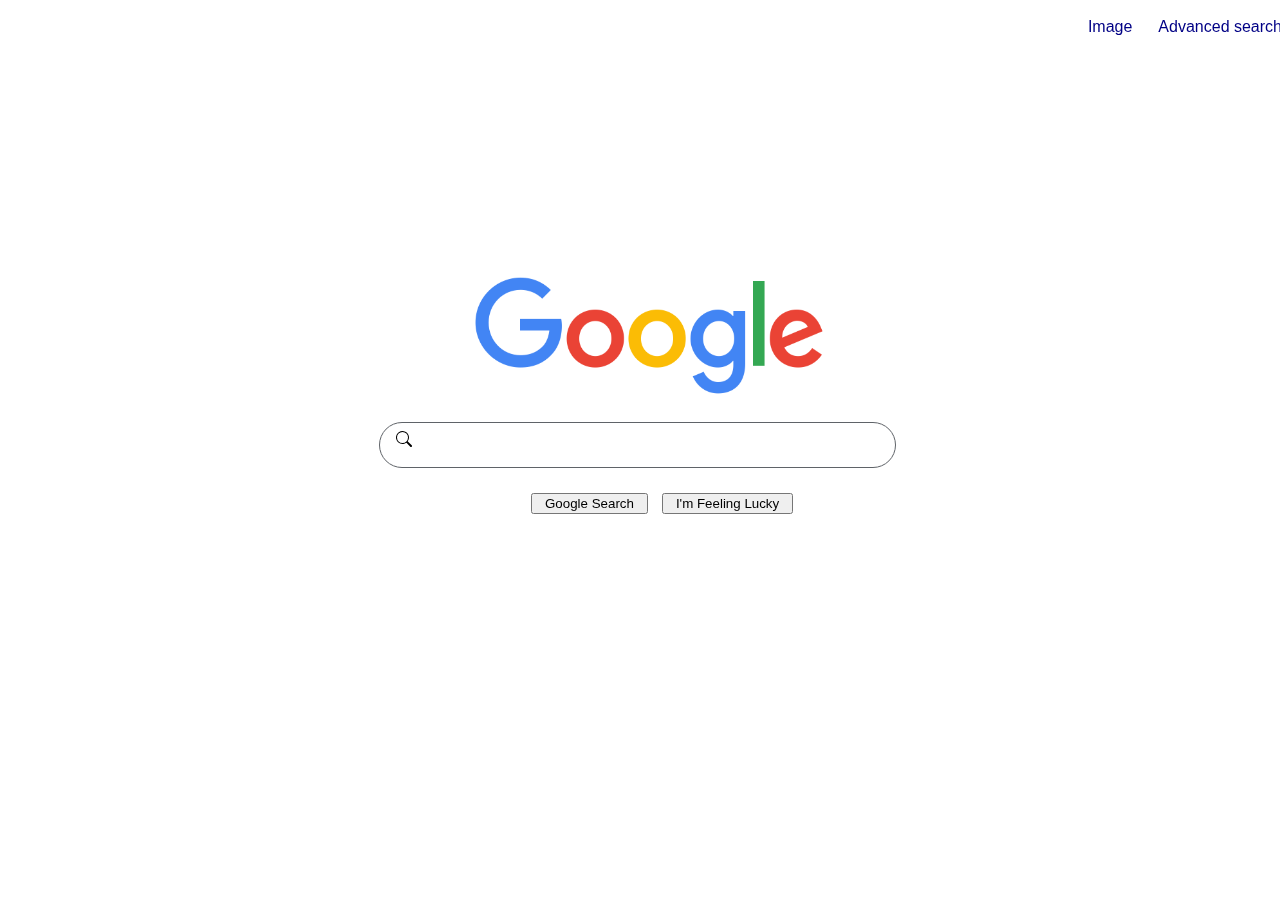
<file: L0/project_0/index.html>
<!-- regular google search page -->

<!DOCTYPE html>

<html lang="en">
    <head>
        <title>google search</title>
        <link href="https://cdn.jsdelivr.net/npm/bootstrap@5.1.3/dist/css/bootstrap.min.css" rel="stylesheet" integrity="sha384-1BmE4kWBq78iYhFldvKuhfTAU6auU8tT94WrHftjDbrCEXSU1oBoqyl2QvZ6jIW3" crossorigin="anonymous">
        <link rel="stylesheet" href="styles/search.css">
    </head>
    <body>
        <div id="bodyContainer" >
            <!-- image and advance search -->
            <div class="top flexContainer container">
                <div class="upperLinks flexContainer">
                    <a href="imageSearch.html" class="link" >Image</a>
                    <a href="advanceSearch.html" class="link" id="advLink" >Advanced search</a>
                </div>
            </div>
            <!-- google logo -->
            <div class="google flexContainer container">
                <img id="imgSegment" src="./googlelogo.png" alt="Image not found....">
            </div>
            <!-- google search -->
            <form action="https://google.com/search" method="GET" role="search">
                <div class="lastContainer flexContainer container">
                    <div class="subDiv1 flexContainer">
                        <!-- search bar -->
                        <div class="searchBox hoverContainer flexContainer">
                            <div class="innerSearchBox flexContainer">
                                <span class="searchIcon">
                                    <svg xmlns="http://www.w3.org/2000/svg" width="16" height="16" fill="currentColor" class="bi bi-search" viewBox="0 0 16 16">
                                        <path d="M11.742 10.344a6.5 6.5 0 1 0-1.397 1.398h-.001c.03.04.062.078.098.115l3.85 3.85a1 1 0 0 0 1.415-1.414l-3.85-3.85a1.007 1.007 0 0 0-.115-.1zM12 6.5a5.5 5.5 0 1 1-11 0 5.5 5.5 0 0 1 11 0z"/>
                                      </svg>
                                </span>
                                <!-- search bar -->
                                <div class="searchBar">
                                    <input type="text" maxlength="500" name="q" autocomplete="off" class="inputText">
                                </div>
                            </div>
                        </div>

                        <!-- buttons -->
                        <div class="buttonDiv flexContainer">
                            <div class="button1">
                                <div class="hoverContainer">
                                    <input type="submit" name="googleSearch" value="Google Search" class="buttonprop">
                                </div>
                            </div>
                            <div class="button2">
                                <input type="submit" name="btnI" value="I'm Feeling Lucky" class="buttonprop">
                            </div>
                        </div>
                    </div>
                </div>
            </form>

        </div>
    </body>
</html>
</file>
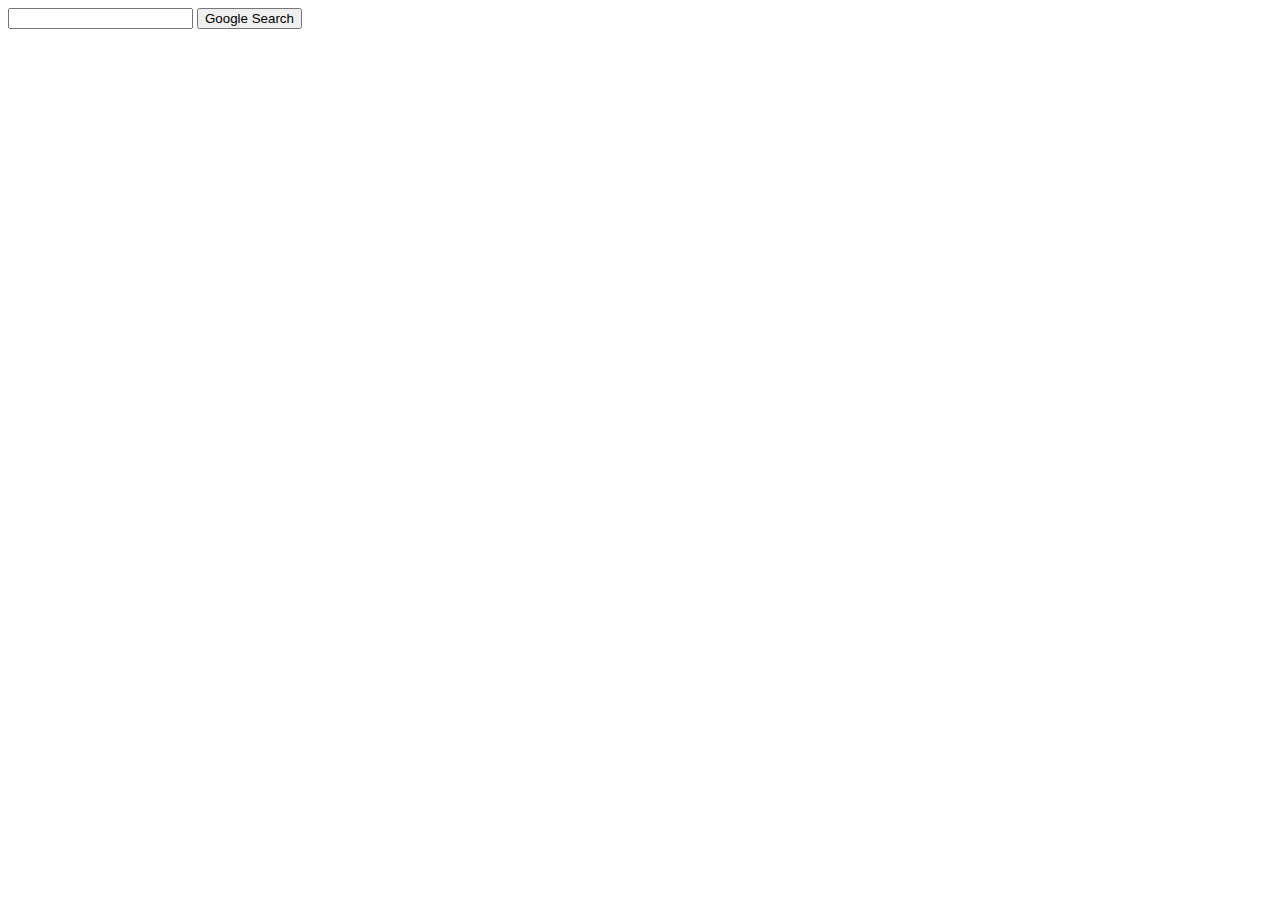
<file: L0/search/index.html>
<!DOCTYPE html>
<html lang="en">
    <head>
        <title>Search</title>
    </head>
    <body>
        <form action="https://google.com/search">
            <input type="text" name="q">
            <input type="submit" value="Google Search">
        </form>
    </body>
</html>
</file>
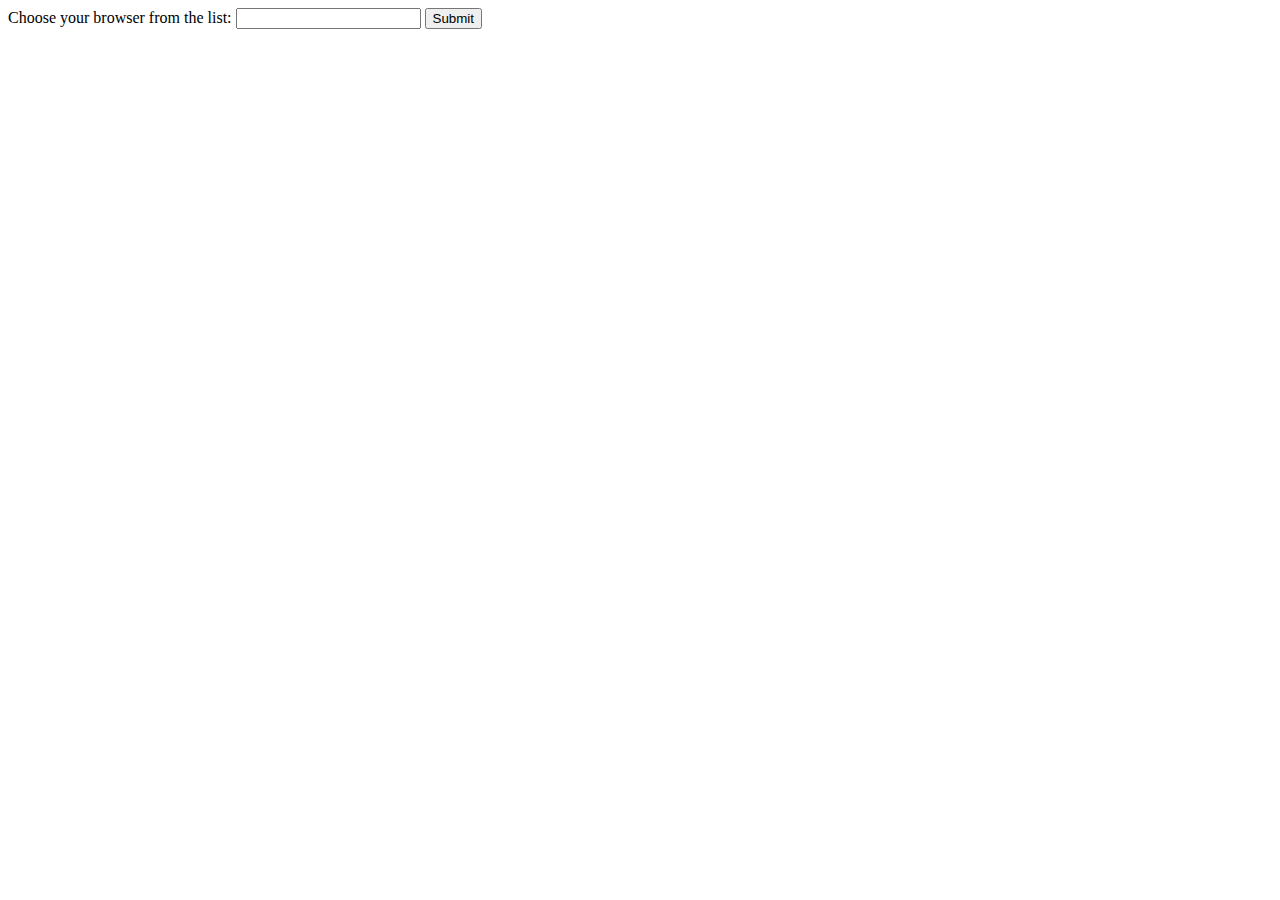
<file: L0/HTML_CSS/datalistDemo.html>
<!DOCTYPE html>
<html>
    <head>
        <title>datalist demo</title>
    </head>

    <body>
        <form>
            <label for="browser">Choose your browser from the list:</label>
            <input list="browsers" name="browser" id="browser">

            <datalist id="browsers">
            <option value="Edge">
            <option value="Firefox">
            <option value="Chrome">
            <option value="Opera">
            <option value="Safari">
            </datalist>

            <input type="submit">
        </form>
    </body>
</html>
</file>
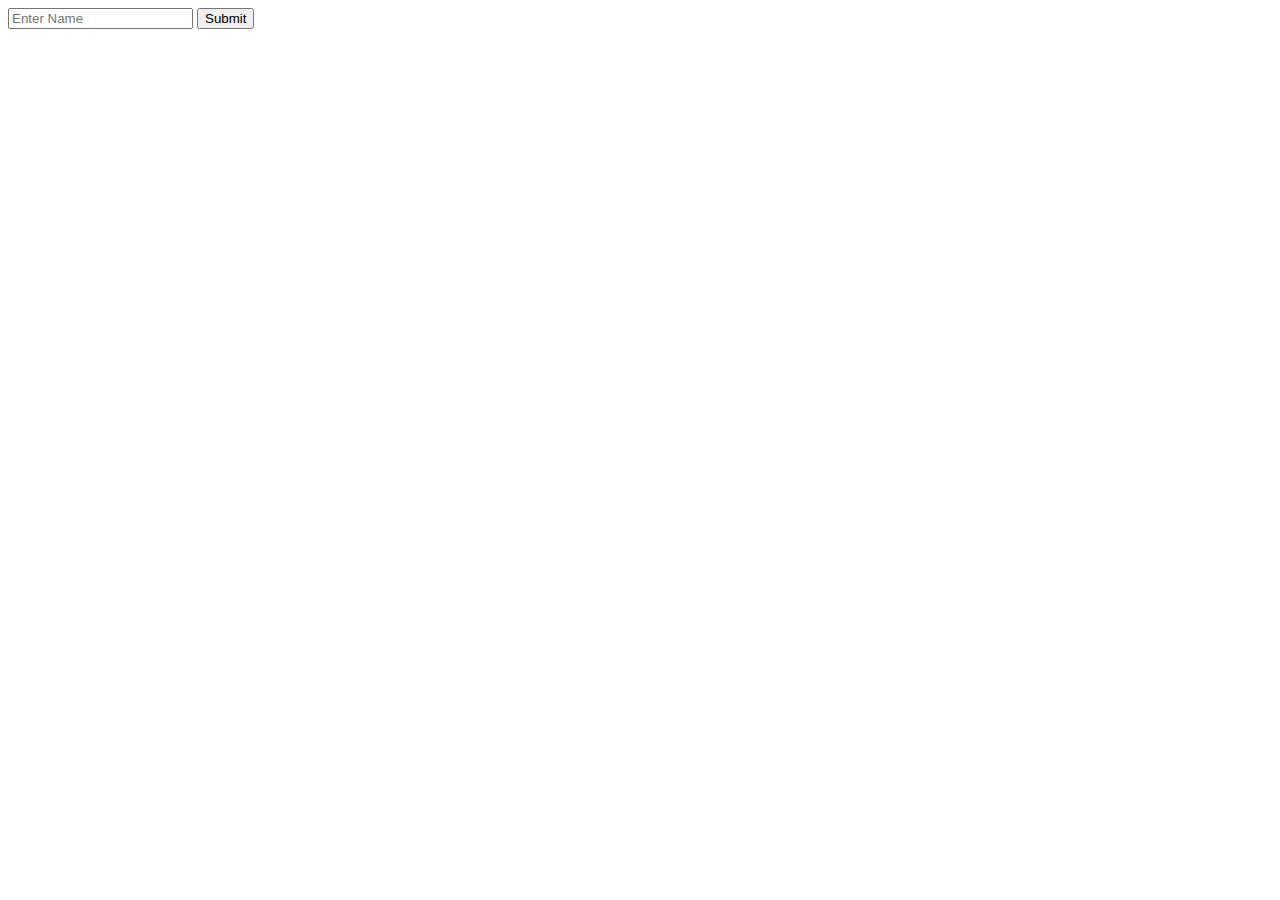
<file: L0/HTML_CSS/formExample.html>
<!DOCTYPE html>

<html>
    <head>
        <title>studentForm</title>
    </head>

    <body>
        <form>
            <input type="text" placeholder="Enter Name" name="name" required>
            <input type="submit">
        </form>
    </body>
</html>
</file>
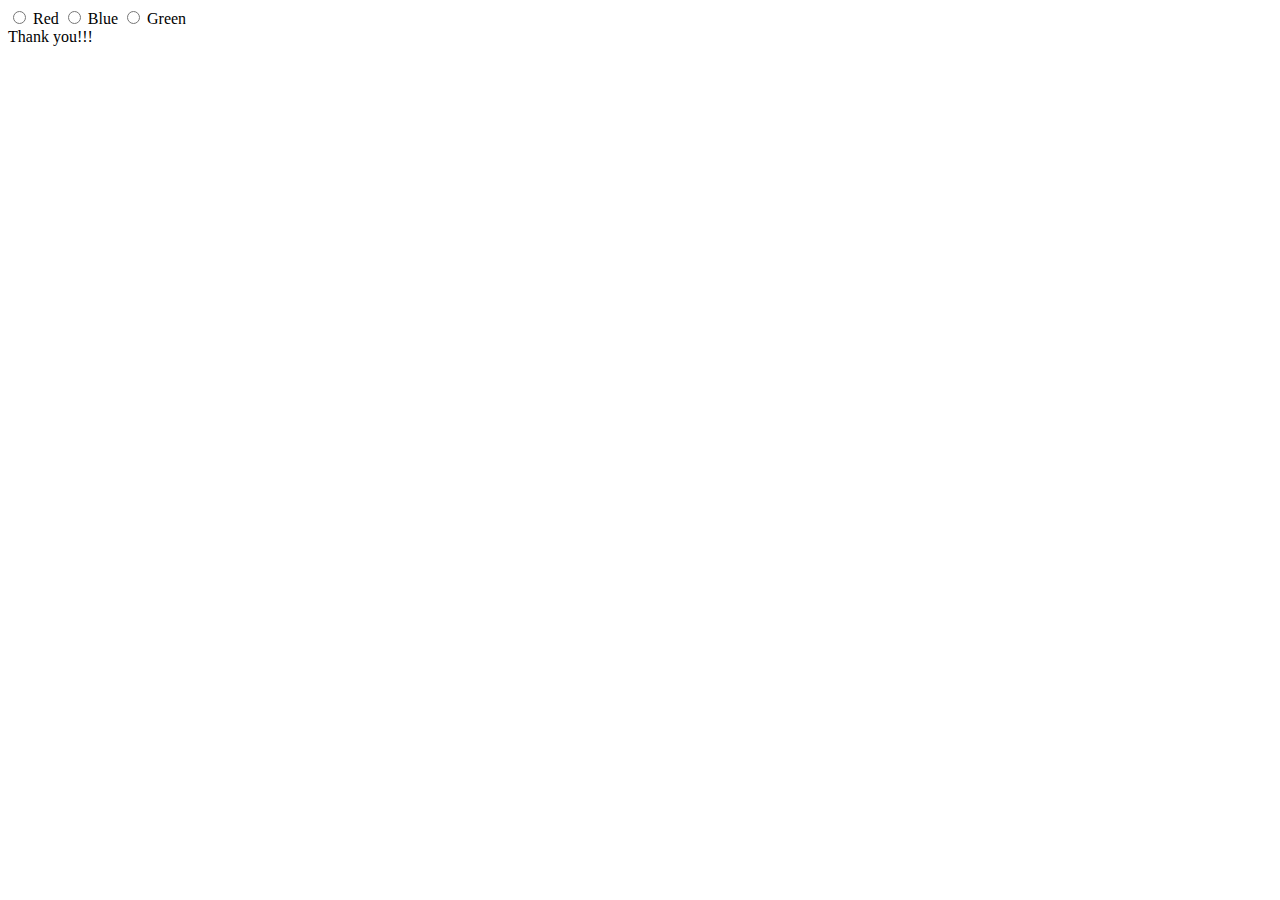
<file: L0/HTML_CSS/lebelTag.html>
<!DOCTYPE html>

<html>
    <head>
        <title>lableDemo</title>
    </head>

    <body>
        <form id="f1">
            <input type="radio" name = "color" id ="c1" value="red">
            <label for="c1">Red</label>
            <input type="radio" name = "color" id ="c2" value="blue">
            <label for="c2">Blue</label>
            <input type="radio" name = "color" id ="c3" value="green">
            <label for="c3">Green</label>

        </form>
        <label form="f1" >Thank you!!!</label>
    </body>
</html>
</file>
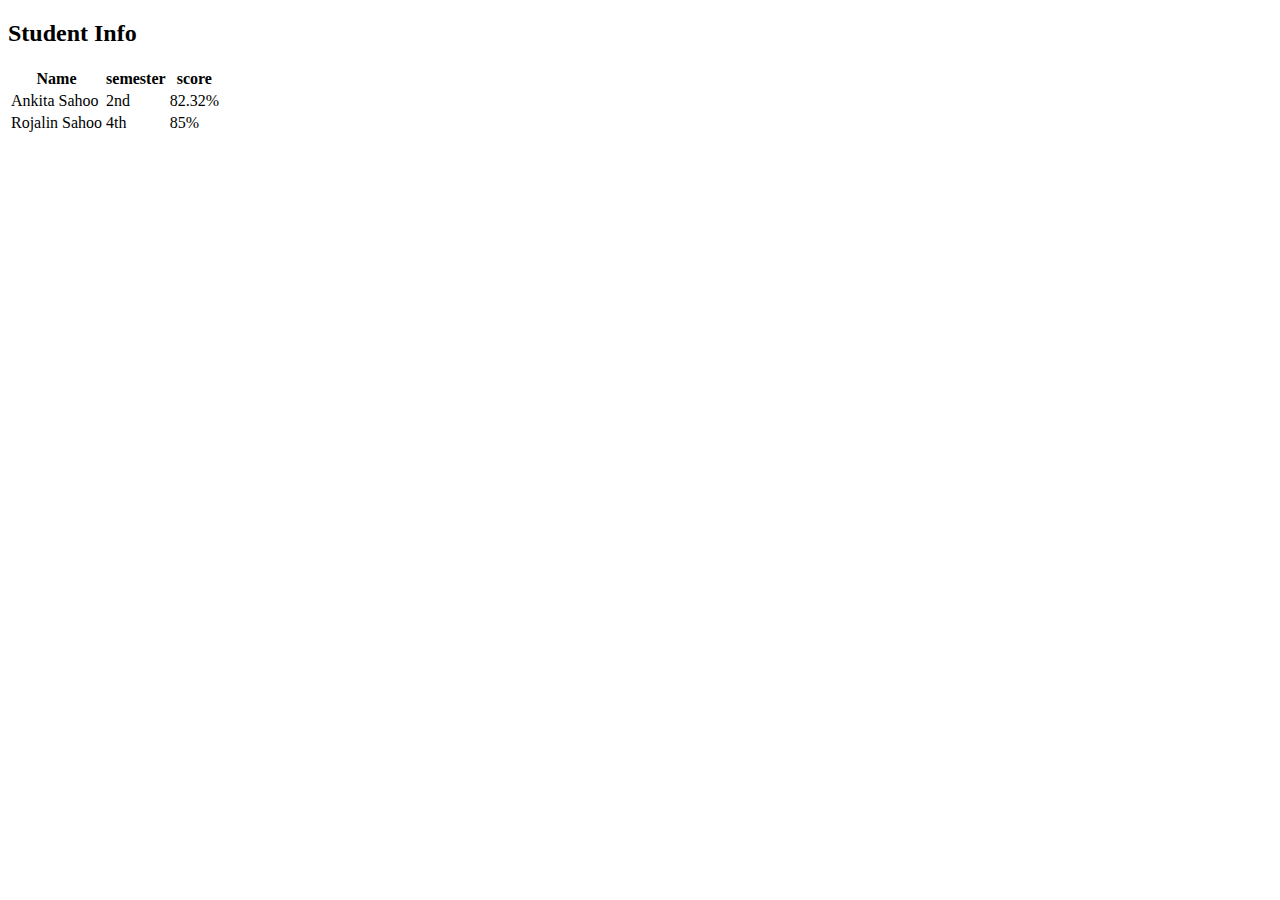
<file: L0/HTML_CSS/tableExample.html>
<!DOCTYPE html> 

<html>
    <head>
        <title>table : StudentInfo</title>
    </head>

    <body>
        <h2>Student Info</h2>
        <table>
            <thead>
                <tr>
                    <th>Name</th>
                    <th>semester</th>
                    <th>score</th>
                </tr>
            </thead>
            <tbody>
                <tr>
                    <td>Ankita Sahoo</td>
                    <td>2nd</td>
                    <td>82.32%</td>
                </tr>
                <tr>
                    <td>Rojalin Sahoo</td>
                    <td>4th</td>
                    <td>85%</td>
                </tr>
            </tbody>
        </table>
    </body>
</html>
</file>
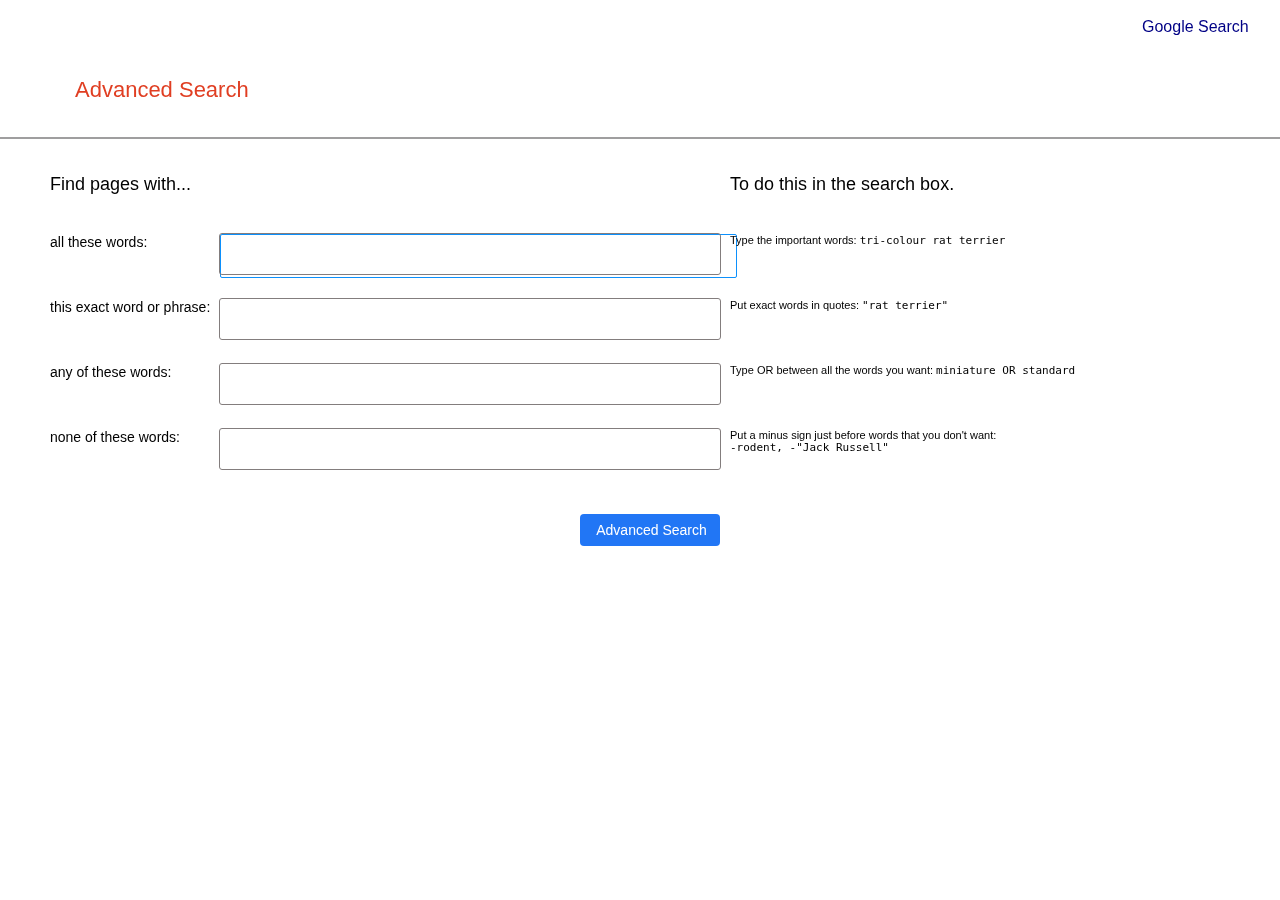
<file: L0/project_0/advanceSearch.html>
<!-- google advance search page -->

<!DOCTYPE html>

<html lang="en">
    <head>
        <title>Google Advance Search</title>
        <link href="https://cdn.jsdelivr.net/npm/bootstrap@5.1.3/dist/css/bootstrap.min.css" rel="stylesheet" integrity="sha384-1BmE4kWBq78iYhFldvKuhfTAU6auU8tT94WrHftjDbrCEXSU1oBoqyl2QvZ6jIW3" crossorigin="anonymous">
        <link rel="stylesheet" href="styles/advanceSearch.css">
    </head>
    <body>
        <div id="bodyContainer" >
            <!-- link to google search page -->
            <div class="top flexContainer container">
                <a href="GoogleSearch.html" class="googleSearch">Google Search</a>
            </div>

            <!-- advance serach heading -->
            <div class="advHeading">
                <label>Advanced Search</label>
            </div>
            <div class="separator"></div>
            <div class="body flexContainer container">
                <form action="https://google.com/search" method="get" name="f">
                    
                    <div class="outerFlex flexContainer container">
                        <!-- heading -->
                        <div class="commonContainerHeading commonContainer">
                            <div class="Heading">Find pages with...</div>
                            <div></div>
                            <div class="Heading visibilityElegibility rightHeadPadding">To do this in the search box.</div>
                        </div>
                        <!-- input fields -->
                        <div class="commonContainer commonContainerdetail">
                            <div class="col1">all these words:</div>
                            <div class="textBox">
                                <input type="text" class="input" autofocus="autofocus" name="as_q" autocomplete="off">
                            </div>
                            <div class="col3 rightHeadPadding visibilityElegibility">Type the important words: 
                                <span class="spanProp">tri-colour rat terrier</span>
                            </div>
                        </div>
                        <div class="commonContainer commonContainerdetail">
                            <div class="col1">this exact word or phrase:</div>
                            <div class="textBox">
                                <input type="text" class="input" name="as_epq" autocomplete="off">
                            </div>
                            <div class="col3 rightHeadPadding visibilityElegibility">Put exact words in quotes: 
                                <span class="spanProp">"rat terrier"</span>
                            </div>
                        </div>
                        <div class="commonContainer commonContainerdetail">
                            <div class="col1">any of these words:</div>
                            <div class="textBox">
                                <input type="text" class="input" name="as_oq" autocomplete="off">
                            </div>
                            <div class="col3 rightHeadPadding visibilityElegibility">Type OR between all the words you want: 
                                <span class="spanProp">miniature OR standard</span>

                            </div>
                        </div>
                        <div class="commonContainer commonContainerdetail">
                            <div class="col1">none of these words:</div>
                            <div class="textBox">
                                <input type="text" class="input" name="as_eq" autocomplete="off">
                            </div>
                            <div class="col3 rightHeadPadding visibilityElegibility">
                                Put a minus sign just before words that you don't want: 
                                <br><span class="spanProp">-rodent, -"Jack Russell"</span>
                            </div>
                        </div>

                        <!-- button -->
                        <div class=" buttonContainer commonContainer ">
                            <div class="col1"></div>
                            <div class="buttonflex flexContainer container">
                                <input type="submit" class="buttonDetail" value="Advanced Search">
                            </div>
                        </div>
                    </div>
                </form>
            </div>

        </div>
    </body>
</html>
</file>
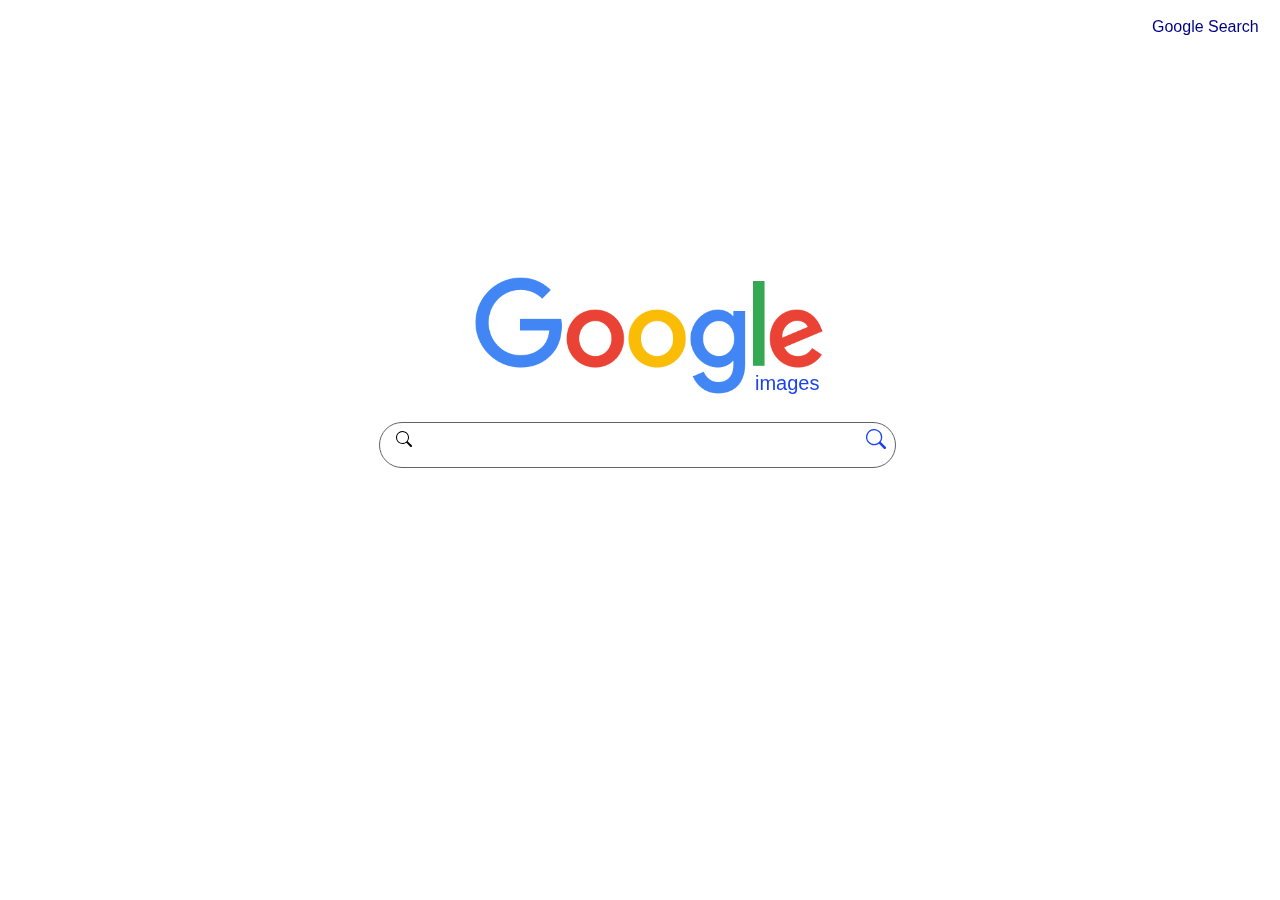
<file: L0/project_0/imageSearch.html>
<!-- google image search page -->

<!DOCTYPE html>

<html lang="en">
    <head>
        <title>Google Images</title>
        <link href="https://cdn.jsdelivr.net/npm/bootstrap@5.1.3/dist/css/bootstrap.min.css" rel="stylesheet" integrity="sha384-1BmE4kWBq78iYhFldvKuhfTAU6auU8tT94WrHftjDbrCEXSU1oBoqyl2QvZ6jIW3" crossorigin="anonymous">
        <link rel="stylesheet" href="styles/imgSearch.css">
    </head>
    <body>
        <div id="bodyContainer" >
            <!-- google search page -->
            <div class="top flexContainer container">
                <a href="GoogleSearch.html" class="googleSearch">Google Search</a>
            </div>
            <!-- google logo -->
            <div class="google flexContainer container">
                <div class="segment">
                    <img class="imgSegment" src="./googlelogo.png" alt="Image not found....">
                    <span class="images">images</span>

                </div>
            </div>
            <!-- google search -->
            <form action="https://google.com/search" method="GET" role="search">
                <div class="lastContainer flexContainer container">
                    <div class="subDiv1 flexContainer">
                        <!-- search bar -->
                        <div class="searchBox hoverContainer flexContainer">
                            <div class="innerSearchBox flexContainer">
                                <span class="searchIcon">
                                    <svg xmlns="http://www.w3.org/2000/svg" width="16" height="16" fill="currentColor" class="bi bi-search" viewBox="0 0 16 16">
                                        <path d="M11.742 10.344a6.5 6.5 0 1 0-1.397 1.398h-.001c.03.04.062.078.098.115l3.85 3.85a1 1 0 0 0 1.415-1.414l-3.85-3.85a1.007 1.007 0 0 0-.115-.1zM12 6.5a5.5 5.5 0 1 1-11 0 5.5 5.5 0 0 1 11 0z"/>
                                    </svg>
                                </span>
                                
                                <!-- search bar -->
                                <div class="searchBar">
                                    <input type="text" maxlength="500" name="q" autocomplete="off" class="inputText">
                                </div>
                                
                                <!-- search button -->
                                <button type="submit" class="searchButton">
                                <!-- <span > -->
                                    <svg xmlns="http://www.w3.org/2000/svg" width="20" height="20" fill="currentColor" class="bi bi-search" viewBox="0 0 16 16">
                                        <path d="M11.742 10.344a6.5 6.5 0 1 0-1.397 1.398h-.001c.03.04.062.078.098.115l3.85 3.85a1 1 0 0 0 1.415-1.414l-3.85-3.85a1.007 1.007 0 0 0-.115-.1zM12 6.5a5.5 5.5 0 1 1-11 0 5.5 5.5 0 0 1 11 0z"/>
                                    </svg>
                                        <input type="hidden" name="tbm" value="isch">
                                    </button>
                                <!-- </span> -->
                            </div>
                        </div>
                    </div>
                </div>
            </form>

        </div>
    </body>
</html>
</file>
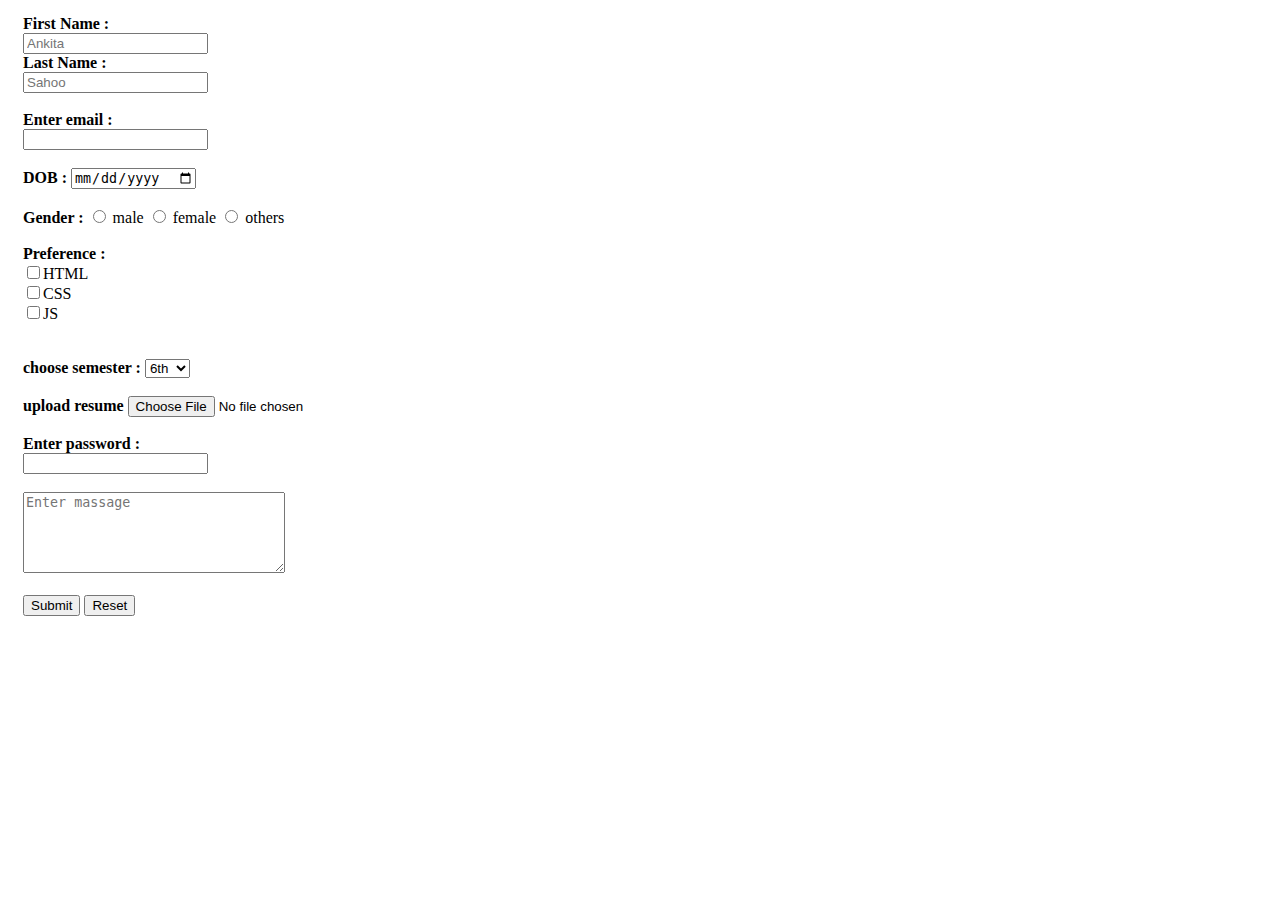
<file: L0/HTML_CSS/form/registerPage.html>
<!DOCTYPE html>
<html>
    <head>
        <title>Resistration page</title>
    </head>

    <body>
        <form style="margin: 15px;">
        <!-- first name last name -->
            <b>First Name : </b>
            <br> <input type="text" name = "FirstName" placeholder="Ankita" maxlength="10"><br>
            <b>Last Name  : </b> 
            <br> <input type="text" name = "LastName" placeholder="Sahoo" maxlength="8">
            <br>

        <!-- add email -->
            <br><b>Enter email :</b> 
            <br> <input type="email" name="email">
            <br>

        <!-- date -->
            <br><b>DOB : </b> <input type="date" type="DOB" >
            <br>

        <!-- Radio button -->
            <br> <b>Gender : </b> 
            <input type="radio" name="gender" placeholder="MALE"> male
            <input type="radio" name="gender" placeholder="FEMALE"> female
            <input type="radio" name="gender" placeholder="OTHER"> others
            <br>

        <!-- check Box -->
            <br> <b>Preference : </b><br>
            <input type="checkbox" name="preference1" value="html">HTML<br>
            <input type="checkbox" name="preference2" value="css">CSS<br>
            <input type="checkbox" name="preference3" value="js">JS<br>
            <br>

        <!-- dropdown -->
            <br> <b>choose semester :</b>
            <select name="dropdown">
                <option value="1st" selected>1st</option>
                <option value="2nd" selected>2nd</option>
                <option value="3rd" selected>3rd</option>
                <option value="4th" selected>4th</option>
                <option value="5th" selected>5th</option>
                <option value="6th" selected>6th</option>
            </select>
            <br>

        <!-- file upload -->
            <br> <b>upload resume</b>
            <input type="file" name="uploadfile"> 
            <br>

        <!-- password -->
            <br><b>Enter password : </b>
            <br> <input type="password" name="pw" maxlength="8">
            <br>

        <!-- multiline input -->
            <br>
            <textarea minlength="10" maxlength="100" rows="5" cols="30" placeholder="Enter massage"></textarea>
            <br>
        <!-- submit -->

            <br><input type="submit" name="submit">
            <input type="reset" name="reset">

        </form>
    </body>
</html>
</file>
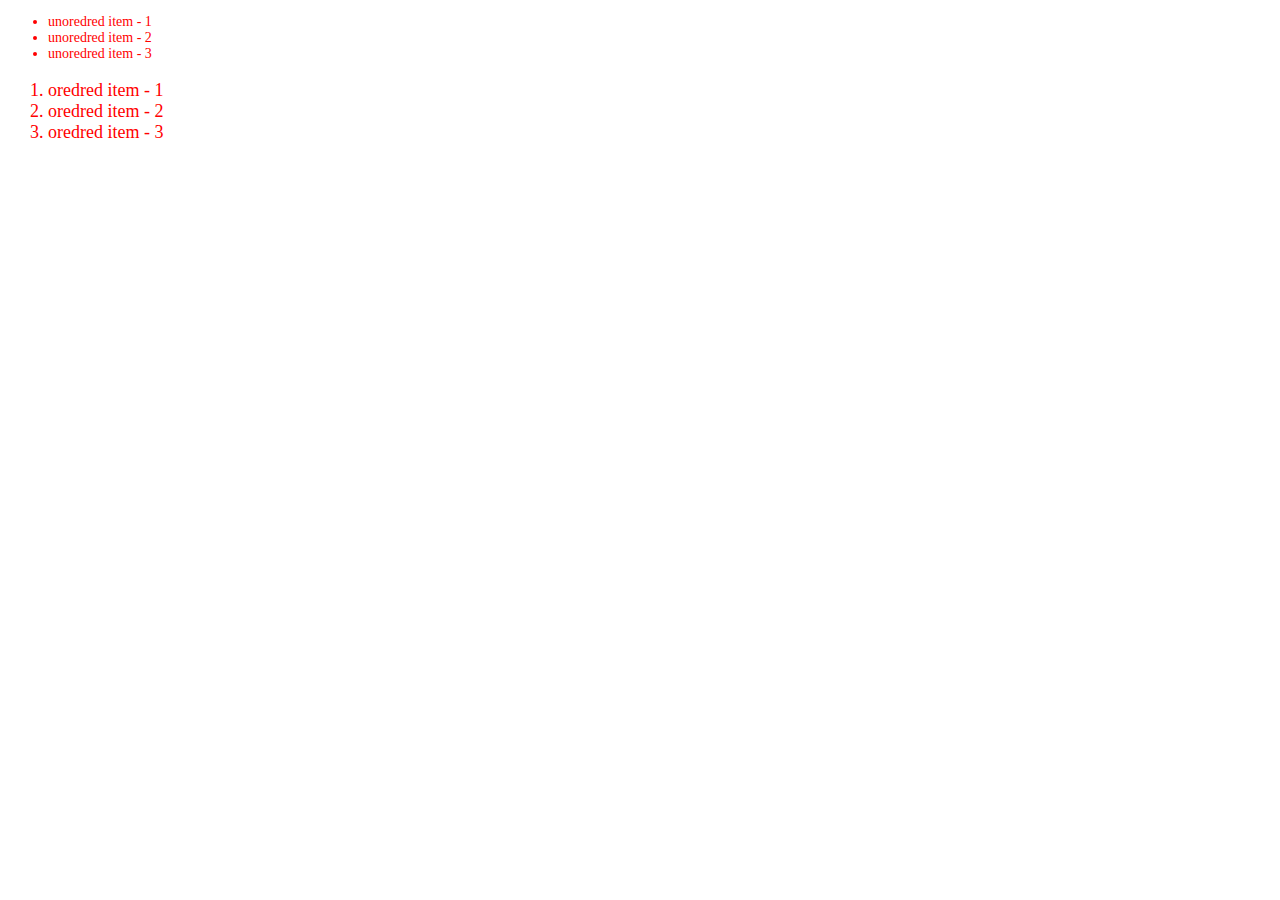
<file: L0/HTML_CSS/sass/varriable.html>
<!doctype html>
<html>
    <head>
        <title>sass varriable</title>
        <link rel ="stylesheet" href="varriable.css">
    </head>

    <body>
        <ul>
            <li>unoredred item - 1</li>
            <li>unoredred item - 2</li>
            <li>unoredred item - 3</li>
        </ul>
        <ol>
            <li>oredred item - 1</li>
            <li>oredred item - 2</li>
            <li>oredred item - 3</li>
        </ol>
    </body>
</html>
</file>
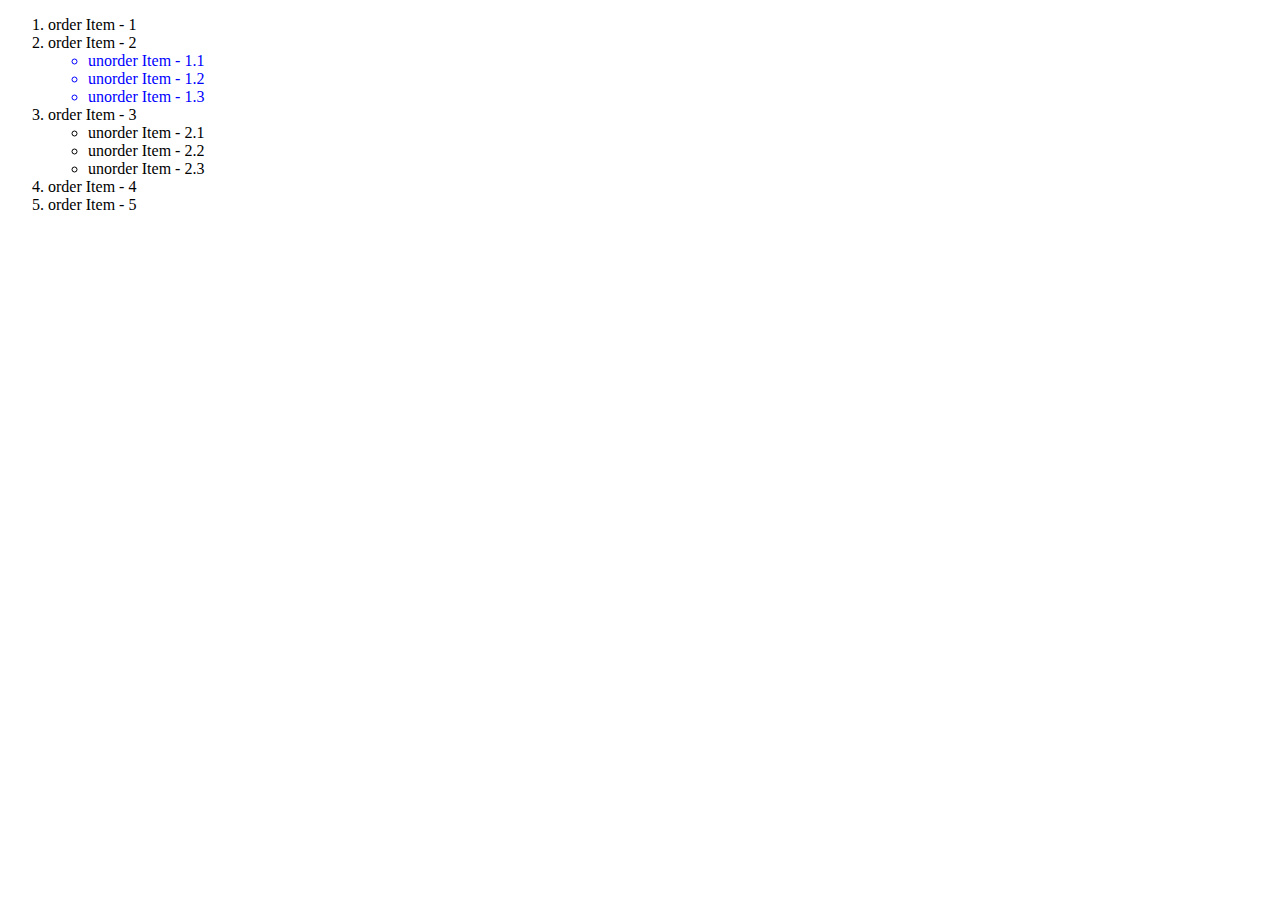
<file: L0/HTML_CSS/Selectors/adjacentSelector.html>
<!DOCTYPE html>

<html lang="en">
    <head>
        <title>adjacent Selectors</title>
        <style>
            /* adjacent selector */
            /* The adjacent sibling selector is used to select an element that is directly after another specific element. */
            li + ul {
                color: blue;
            }
        </style>
    </head>

    <body>
        <ol>
            <li>order Item - 1</li>
            <li>order Item - 2</li>
            <ul>
                <li>unorder Item - 1.1</li>
                <li>unorder Item - 1.2</li>
                <li>unorder Item - 1.3</li>
            </ul>
            <li>order Item - 3
                <ul>
                    <li>unorder Item - 2.1</li>
                    <li>unorder Item - 2.2</li>
                    <li>unorder Item - 2.3</li>
                </ul>
            </li>
            <li>order Item - 4</li>
            <li>order Item - 5</li>
        </ol>

    </body>
<html>
</file>
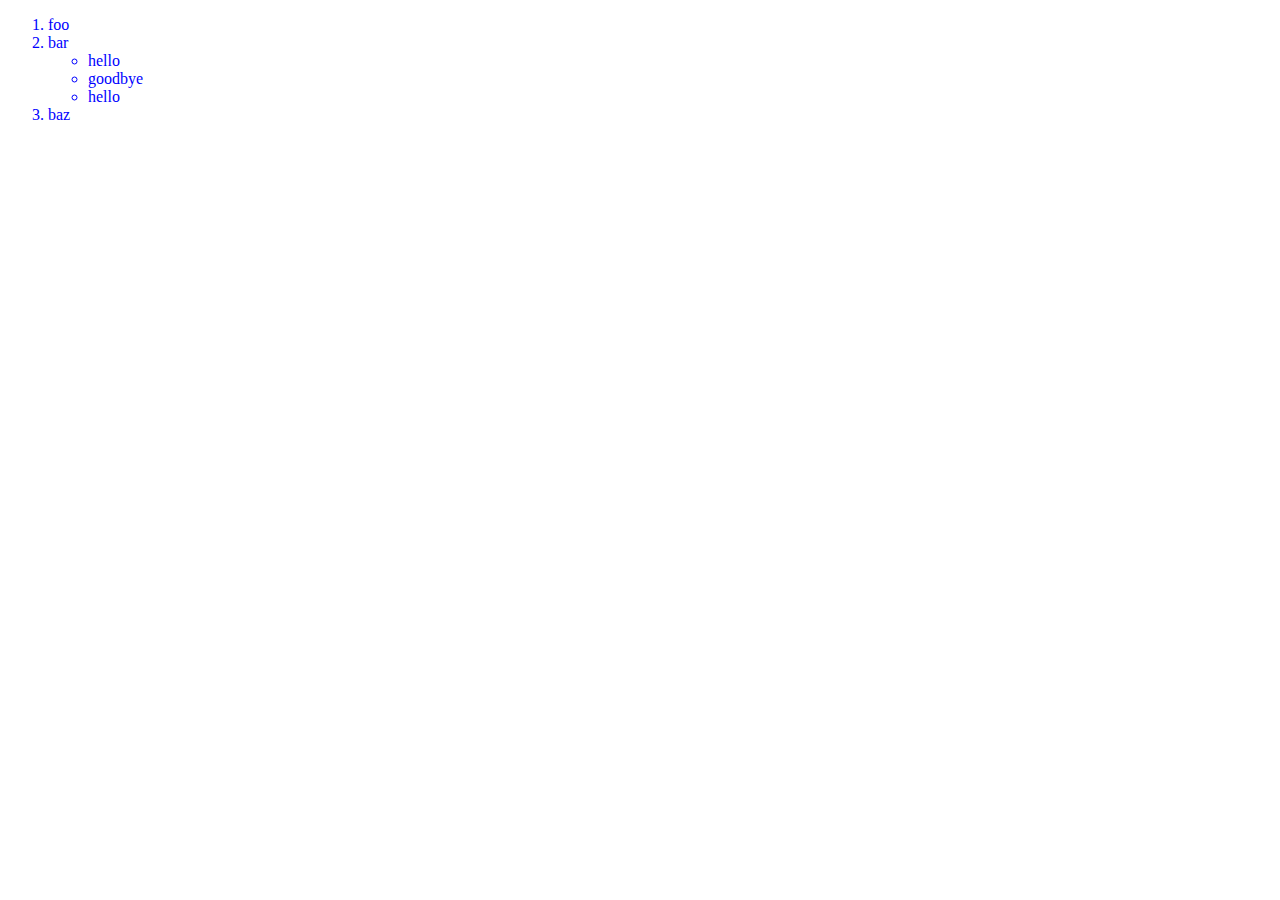
<file: L0/HTML_CSS/Selectors/childSelector.html>
<!DOCTYPE html>

<html lang="en">
    <head>
        <title>child Selectors</title>
        <style>
            /* child selector */
            /* The child selector selects all elements that are the children of a specified element. */
            ol > li {
                color: blue;
            }
        </style>
    </head>

    <body>
        <ol>
            <li>foo</li>
            <li> bar
                <ul>
                    <li>hello</li>
                    <li>goodbye</li>
                    <li>hello</li>
                </ul>
            </li>
            <li>baz</li>
        </ol>

    </body>
<html>
</file>
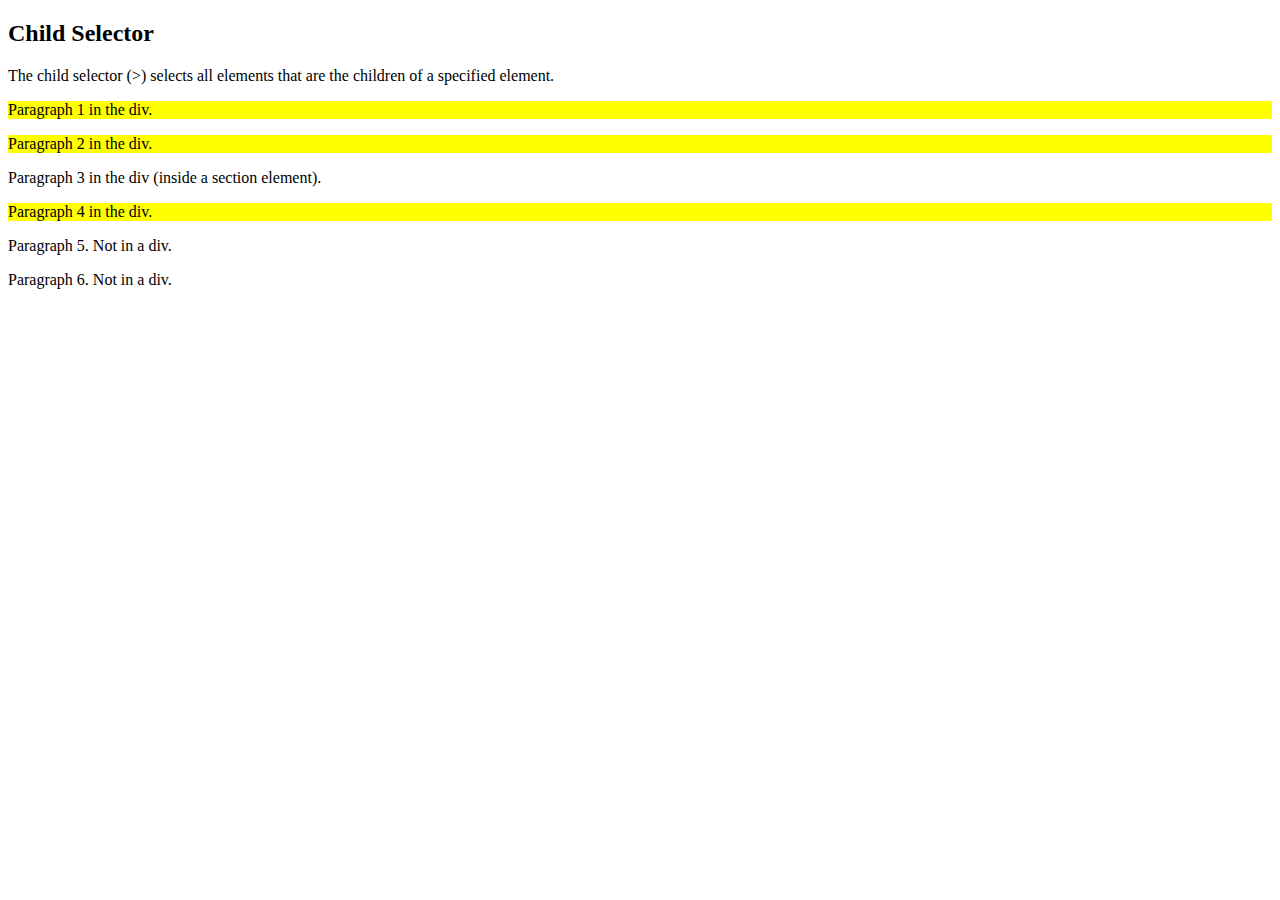
<file: L0/HTML_CSS/Selectors/childSelector2.html>
<!DOCTYPE html>
<html>
    <head>
        <style>
            div > p {
                background-color: yellow;
            }
        </style>
    </head>
    
    <body>
        <h2>Child Selector</h2>

        <p>The child selector (>) selects all elements that are the children of a specified element.</p>

        <div>
            <p>Paragraph 1 in the div.</p>
            <p>Paragraph 2 in the div.</p>
            <section>
                <!-- not Child but Descendant -->
                <p>Paragraph 3 in the div (inside a section element).</p>
            </section>
            <p>Paragraph 4 in the div.</p>
        </div>

        <p>Paragraph 5. Not in a div.</p>
        <p>Paragraph 6. Not in a div.</p>

    </body>
</html>
</file>
<file: L0/project_0/styles/search.css>
html, body {
  margin: 0;
  padding: 0;
  height: 100%;
}

#bodyContainer {
  padding: 10px;
  flex-direction: column;
  height: 100%;
  width: 100%;
  position: fixed;
}

.container {
  box-sizing: border-box;
  flex-shrink: 0;
}

.flexContainer {
  display: flex;
  flex-wrap: wrap;
}

.hoverContainer:hover {
  box-shadow: 0px 2px 8px #c0b9b9;
}

.top {
  height: 8%;
  width: 100%;
  padding-right: 0;
  margin-right: 2%;
  justify-content: flex-end;
}
.top .upperLinks {
  justify-content: flex-end;
  width: 60%;
  height: 30px;
  font-family: Arial, sans-serif;
  font-size: medium;
  color: #000085;
}

.link {
  margin: 3px;
  padding: 5px;
  height: 30px;
  text-decoration: none;
  color: #000085;
}

.link:hover {
  color: #000085;
}

#advLink {
  padding-left: 15px;
}

.google {
  flex-direction: column;
  height: 35%;
  width: 100%;
  align-items: center;
}
.google #imgSegment {
  margin-top: auto;
  height: 120px;
  width: 350px;
}

.lastContainer {
  padding: 20px;
  max-height: 180px;
  width: 100%;
  justify-content: center;
  position: relative;
}

.subDiv1 {
  height: 180px;
  width: 60%;
  max-width: 580px;
  padding-top: 5px;
  padding-left: 3%;
  flex-direction: column;
}

.searchBox {
  height: 44px;
  width: auto;
  max-width: 515px;
  border: 1px solid #5f6368;
  box-shadow: none;
  border-radius: 24px;
}

.innerSearchBox {
  padding: 5px 8px 5px 14px;
  width: 100%;
  justify-content: flex-start;
}

.searchIcon {
  padding: 3px 1px 4px 2px;
}

.searchBar {
  width: 90%;
  height: 40px;
  padding-bottom: 10px;
  padding-left: 12px;
}

.inputText {
  border: 0px;
  width: 100%;
  padding-top: 4px;
  padding-bottom: 4px;
  font-size: large;
}

.inputText:focus {
  outline: none;
}

.buttonDiv {
  flex-direction: row;
  padding-top: 20px;
  height: 50%;
  justify-content: center;
}

.button1, .button2 {
  margin: 5px;
  padding: 0px 2px 0px 2px;
}

.button2 {
  padding-right: 15px;
}

.buttonprop {
  padding-left: 12px;
  padding-right: 12px;
}

/*# sourceMappingURL=search.css.map */
</file>
<file: L0/project_0/styles/advanceSearch.css>
html, body {
  margin: 0;
  padding: 0;
  height: 100%;
  width: 100%;
}

#bodyContainer {
  flex-direction: column;
  height: 100%;
  width: 100%;
  position: fixed;
  font-family: arial, sans-serif;
}

.container {
  box-sizing: border-box;
  flex-shrink: 0;
}

.flexContainer {
  display: flex;
  flex-wrap: wrap;
}

.top {
  height: 8%;
  width: 100%;
  padding-right: 0;
  padding-top: 10px;
  margin-right: 2%;
  justify-content: flex-end;
}

.googleSearch {
  width: 130px;
  height: 30px;
  margin: 3px;
  padding: 5px;
  height: 30px;
  color: #000085;
  font-size: medium;
  text-decoration: none;
}

.advHeading {
  margin: 5px 5px 15px 20px;
  height: 5%;
  width: 100%;
  font-size: 22px;
  padding-left: 55px;
  color: #e03e22;
}

.separator {
  position: relative;
  background-color: rgba(56, 54, 54, 0.479);
  border: 0.5px solid rgba(145, 148, 156, 0.055);
}

.body {
  max-width: 1140px;
  min-width: 600px;
  width: 96%;
  margin: 30px 100px 5% 50px;
  padding-right: 5%;
  height: 40%;
  font-family: arial, sans-serif;
}

.outerFlex {
  height: 100%;
  padding-right: 0%;
  width: fit-content;
  flex-direction: column;
}

.commonContainerHeading {
  padding: 5px 0px 10px 0px;
}

.commonContainerdetail {
  padding: 10px 0px 10px 0px;
  margin-bottom: 5px;
}

.commonContainer {
  height: 40px;
  width: fit-content;
  justify-content: space-between;
  display: grid;
  grid-template-columns: 170px 500px auto;
}

.Heading {
  width: 250px;
  font-size: 18px;
  font-weight: 300;
}

.rightHeadPadding {
  padding-left: 10px;
}

.col1 {
  font-size: 14px;
  font-weight: 300;
}

.col3 {
  font-size: 11px;
  font-weight: 300;
  height: 30px;
  display: table-cell;
  vertical-align: middle;
}

.textBox {
  outline: 1.5px ridge #837d7d;
  border-radius: 2px;
}

.textBox :focus {
  height: 100%;
  outline: none;
  border: 1px ridge #0c90fc;
  border-radius: 2px;
}

.input {
  width: 100%;
  padding-left: 10px;
  padding-right: 5px;
  outline: none;
  border: 0px;
}

.spanProp {
  font-family: monospace;
  font-size: 11px;
  white-space: pre;
}

.buttonContainer {
  padding-top: 30px;
  padding-right: 0px;
  height: 62px;
}

.buttonflex {
  justify-content: flex-end;
  padding: 0px;
}

.buttonDetail {
  height: 32px;
  width: 140px;
  padding: 0px 10px 0px 13px;
  color: #ffffff;
  font-size: 14px;
  font-weight: 400;
  box-shadow: none;
  border: #0178da;
  background-color: #2176f5;
  border-radius: 4px;
}

.buttonDetail:hover {
  box-shadow: 5px 5px 10px #2176f5 inset;
  background-color: #2859f9;
}

/*# sourceMappingURL=advanceSearch.css.map */
</file>
<file: L0/project_0/styles/imgSearch.css>
html, body {
  margin: 0;
  padding: 0;
  height: 100%;
}

#bodyContainer {
  padding: 10px;
  flex-direction: column;
  height: 100%;
  width: 100%;
  position: fixed;
}

.container {
  box-sizing: border-box;
  flex-shrink: 0;
}

.flexContainer {
  display: flex;
  flex-wrap: wrap;
}

.hoverContainer:hover {
  box-shadow: 0px 2px 8px #c0b9b9;
}

.top {
  height: 8%;
  width: 100%;
  padding-right: 0;
  margin-right: 2%;
  justify-content: flex-end;
}

.googleSearch {
  width: 130px;
  height: 30px;
  margin: 3px;
  padding: 5px;
  height: 30px;
  color: #000085;
  font-size: medium;
  font-family: Arial, sans-serif;
  text-decoration: none;
}

.googleSearch:hover {
  color: #000085;
}

.google {
  flex-direction: column;
  height: 35%;
  width: 100%;
  align-items: center;
}

.segment {
  position: relative;
  margin-top: auto;
  height: 120px;
  width: 350px;
}

.imgSegment {
  margin-top: auto;
  height: 120px;
  width: 350px;
}

.images {
  position: absolute;
  left: 280px;
  bottom: 2px;
  font-family: roboto-regular, arial, sans-serif;
  font-size: 20px;
  color: #1b42ee;
}

.lastContainer {
  padding: 20px;
  max-height: 180px;
  width: 100%;
  justify-content: center;
  position: relative;
}

.subDiv1 {
  height: 180px;
  width: 60%;
  max-width: 580px;
  padding-top: 5px;
  padding-left: 3%;
  flex-direction: column;
}

.searchBox {
  height: 44px;
  width: auto;
  min-width: 250px;
  max-width: 515px;
  border: 1px solid #5f6368;
  box-shadow: none;
  border-radius: 24px;
}

.innerSearchBox {
  padding: 5px 8px 5px 14px;
  width: 100%;
  gap: unset;
  justify-content: space-between;
}

.searchIcon {
  padding: 3px 1px 3px 2px;
}

.searchBar {
  width: 83%;
  min-width: 40%;
  height: 40px;
  padding-bottom: 12px;
}

.inputText {
  border: 0px;
  width: 100%;
  padding-top: 4px;
  padding-bottom: 4px;
  font-size: large;
}

.inputText:focus {
  outline: none;
}

.searchButton {
  border: none;
  width: 25px;
  height: 30px;
  padding: 0px 4px 6px 4px;
  background-color: #FFFFFF;
  color: #1b42ee;
}

.searchButton:hover {
  color: #0e1663;
}

/*# sourceMappingURL=imgSearch.css.map */
</file>
<file: L0/HTML_CSS/sass/varriable.css>
ul {
  font-size: 14px;
  color: red;
}

ol {
  font-size: 18px;
  color: red;
}

/*# sourceMappingURL=varriable.css.map */
</file>
